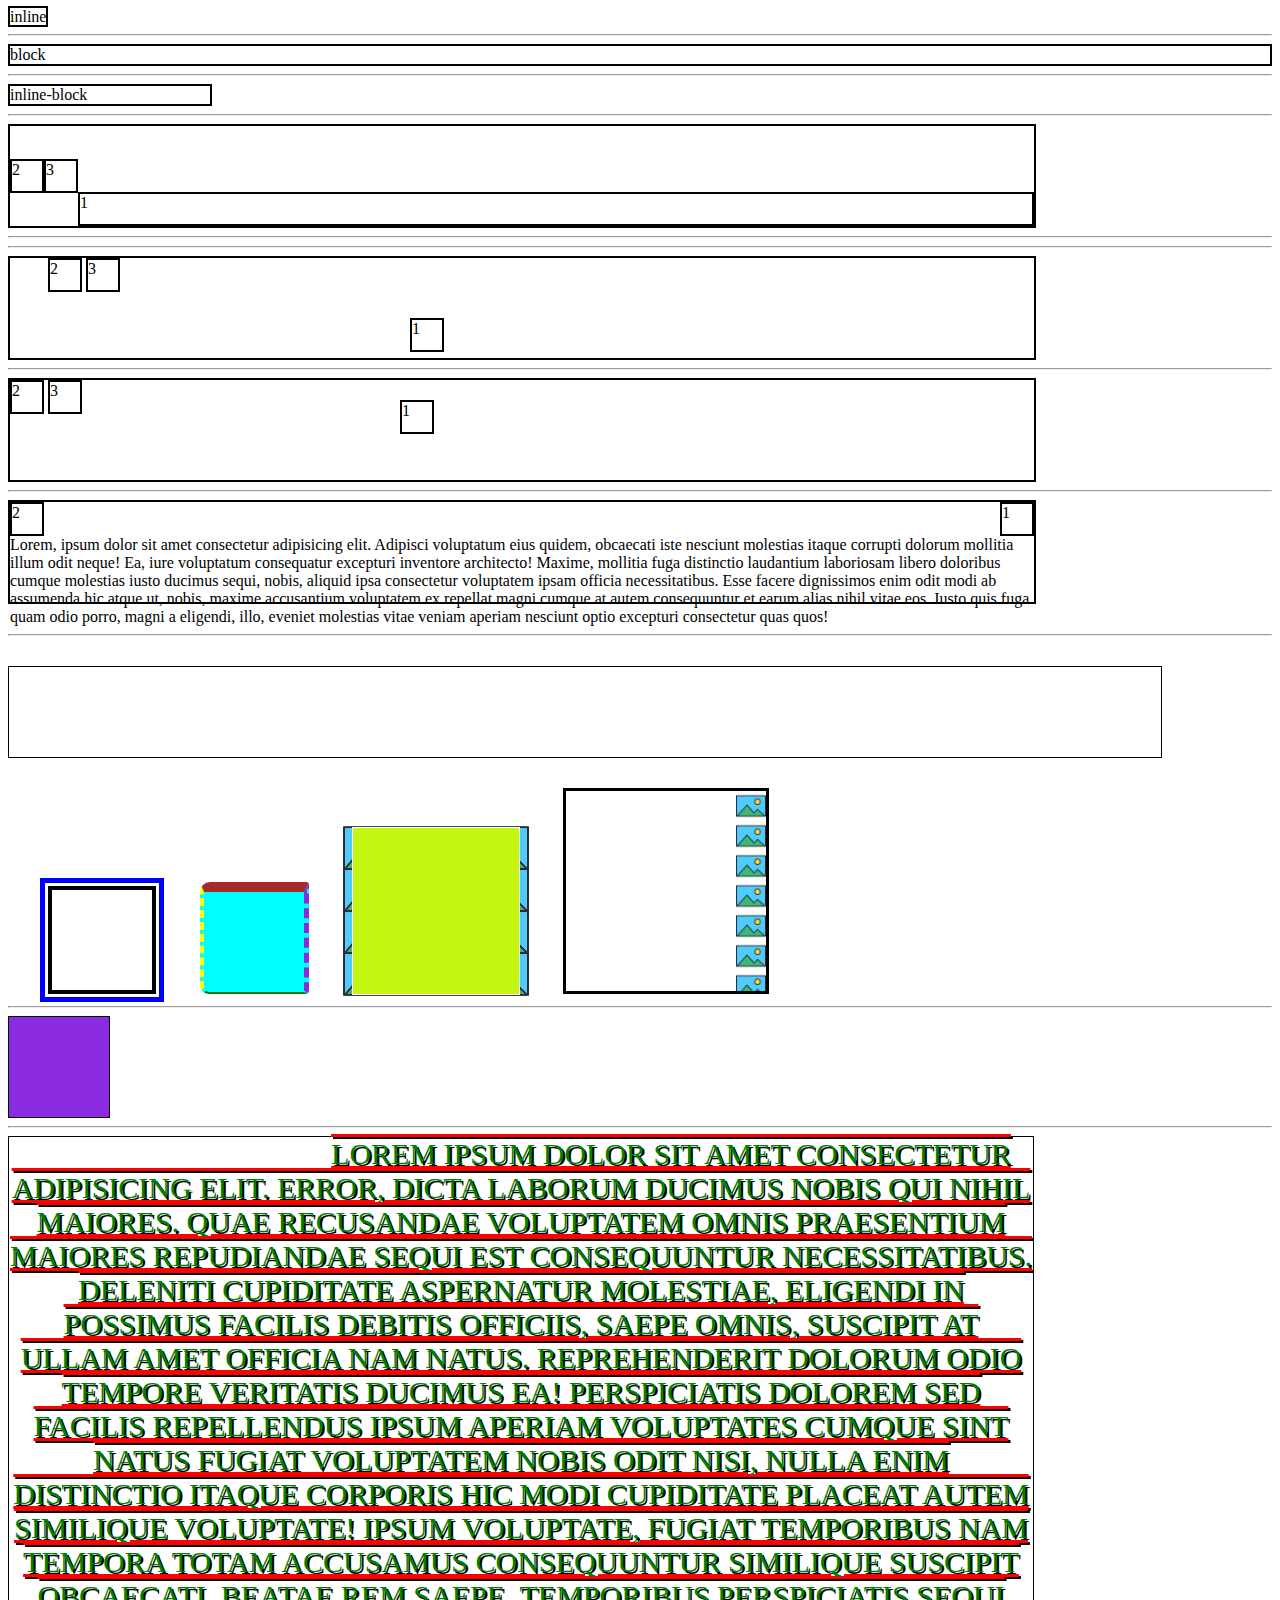
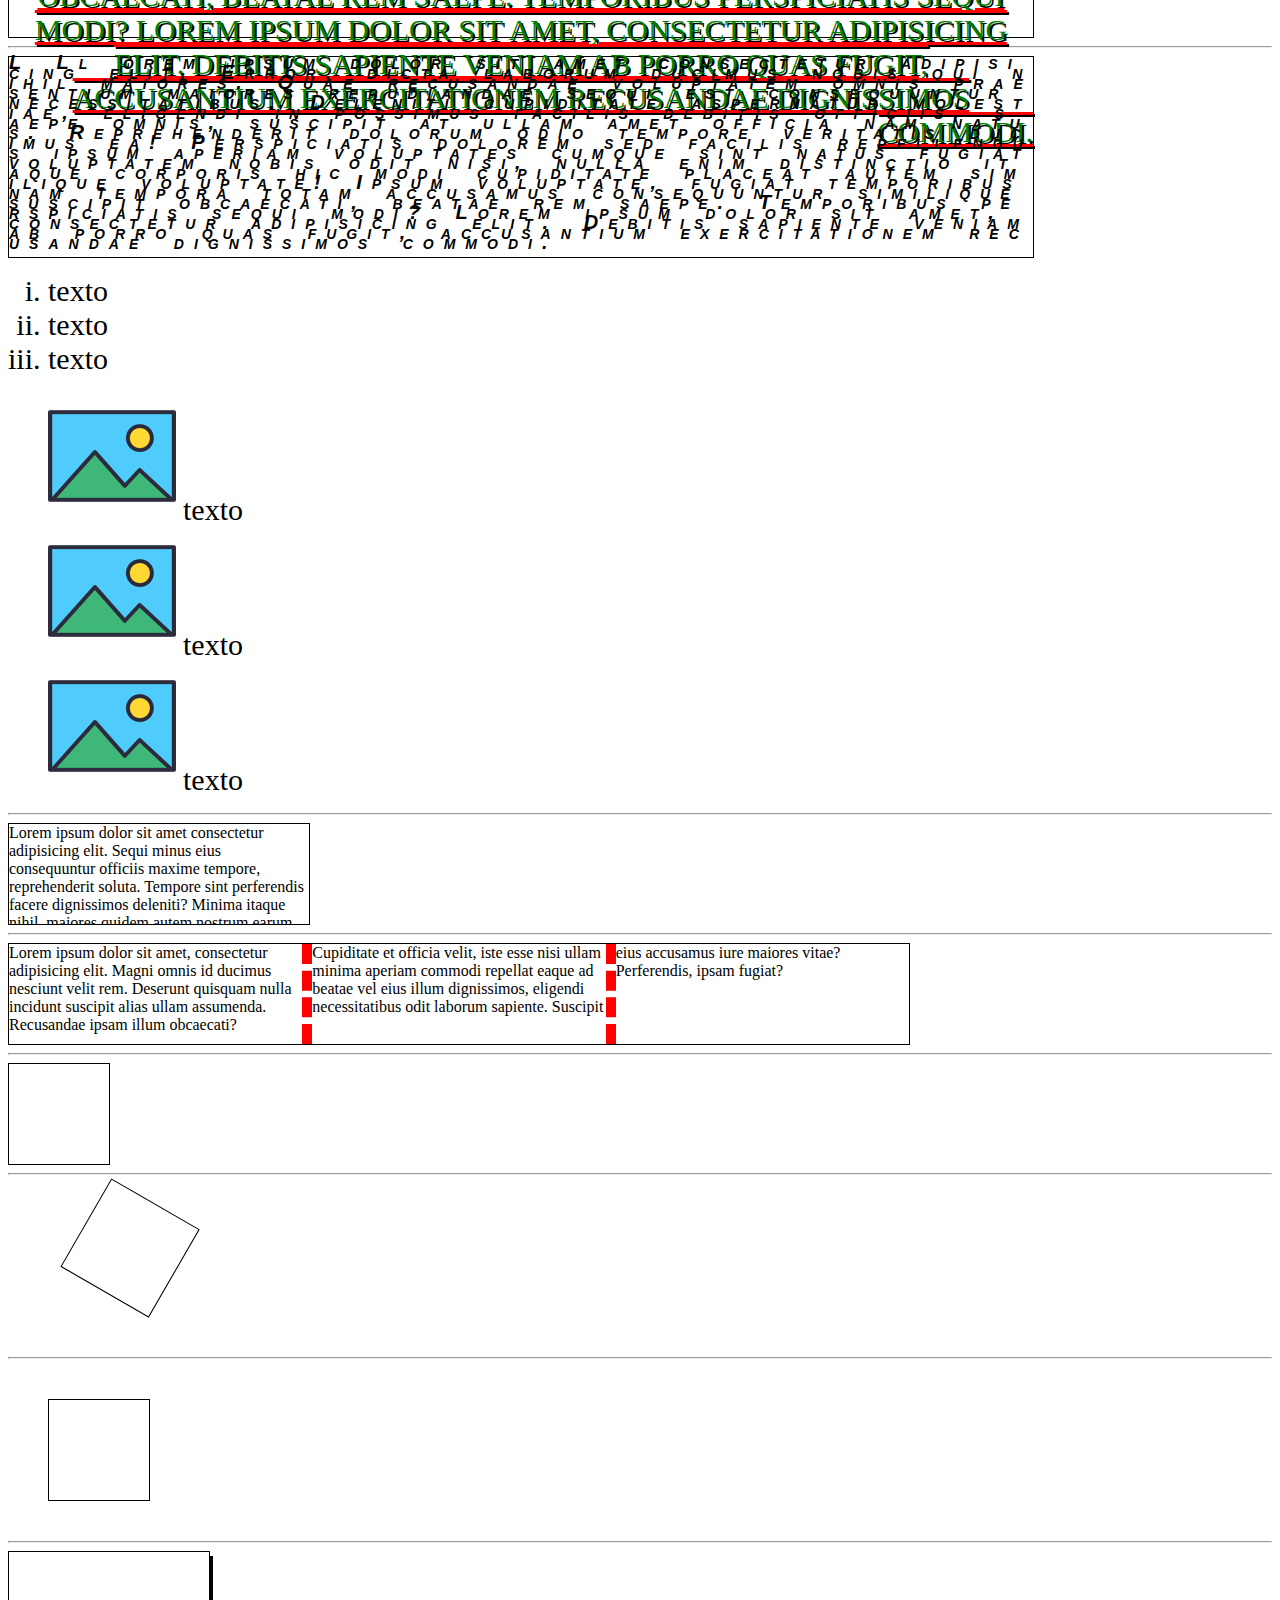
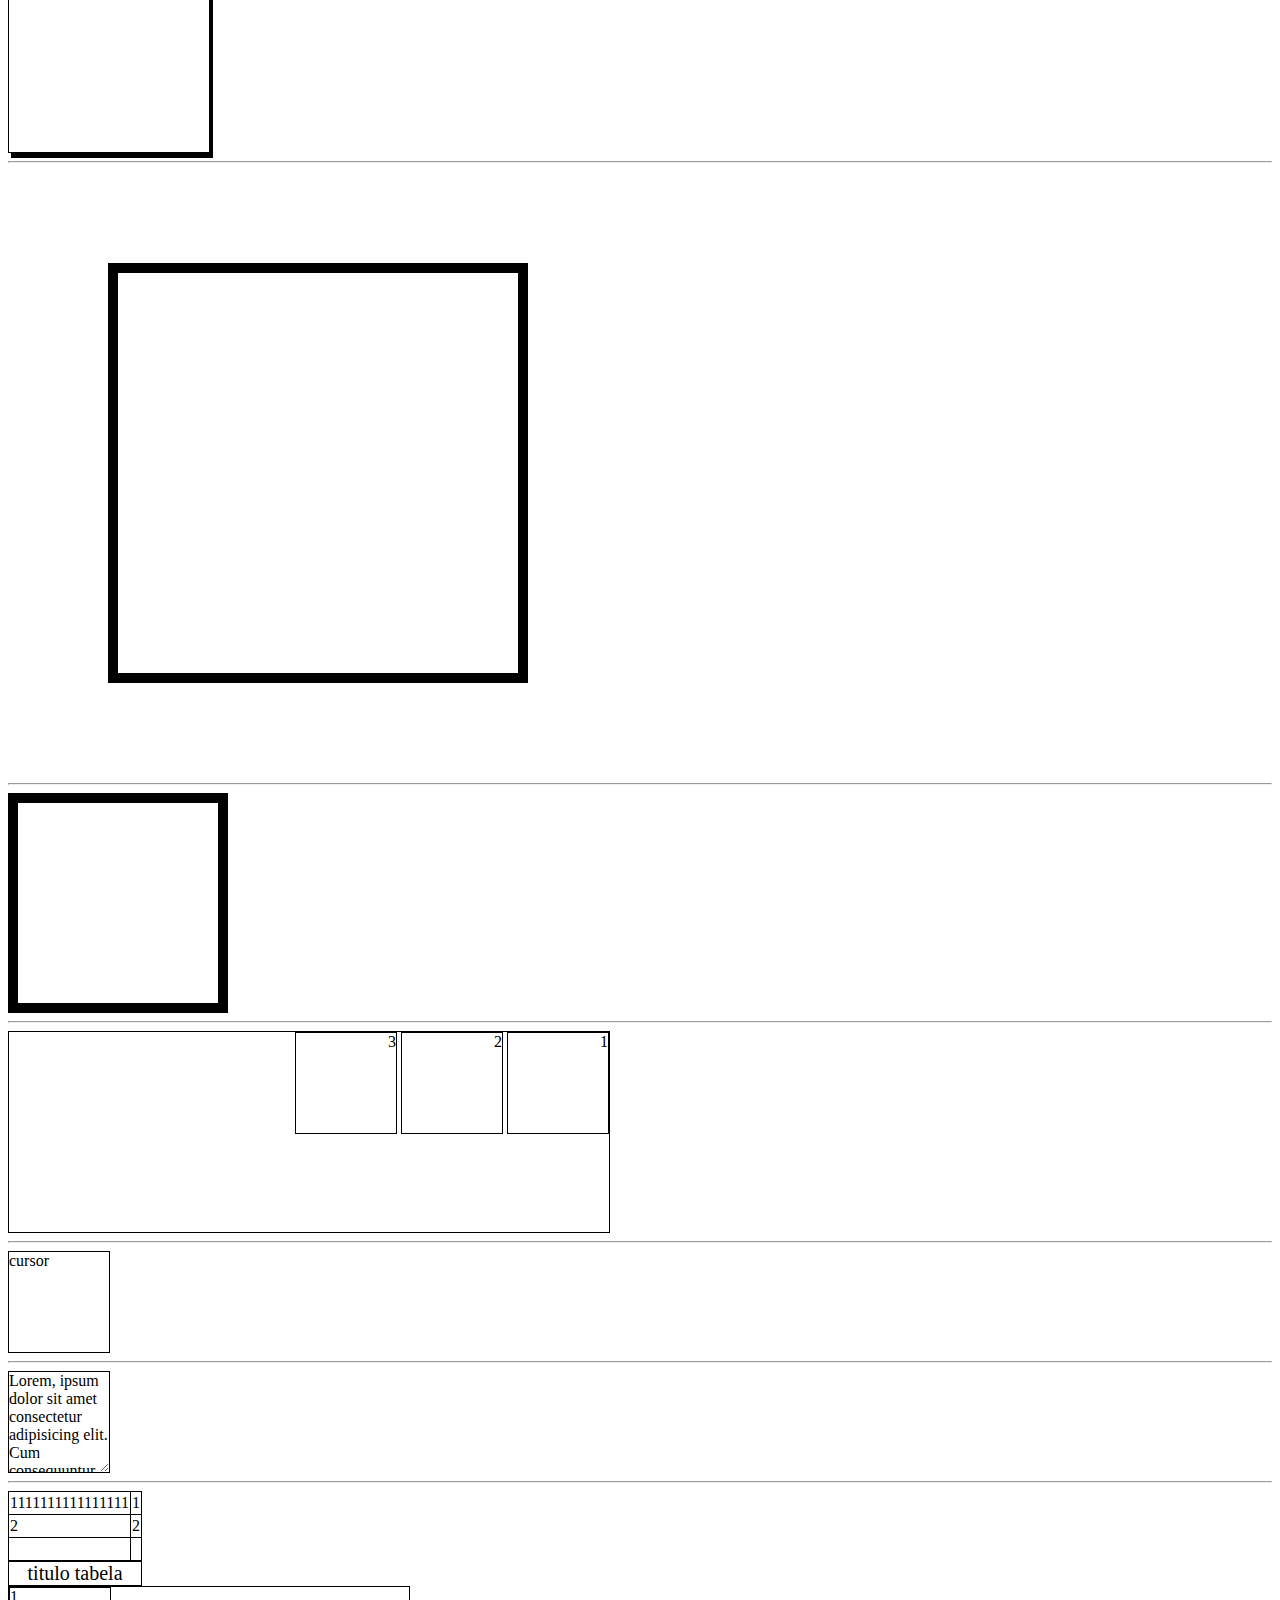
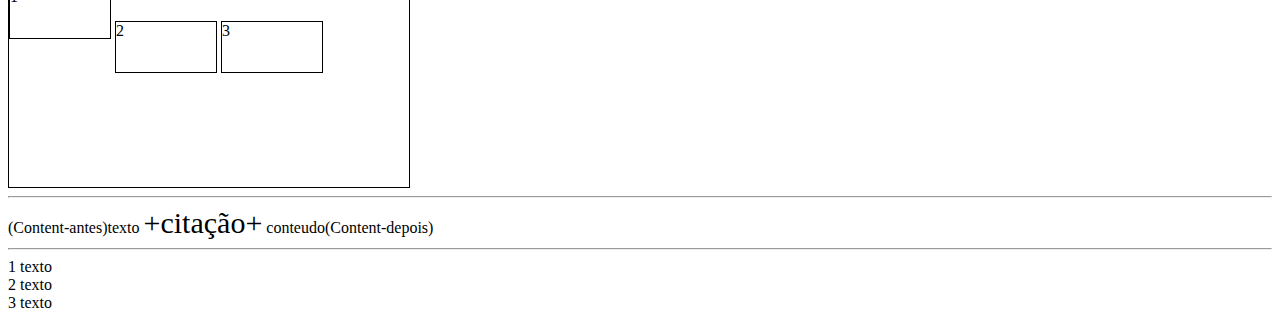
<file: FRONT-END/Css_Estudo/Index.html>
<!DOCTYPE html>
<html lang="pt-br">
<head>
    <meta charset="UTF-8">
    <meta http-equiv="X-UA-Compatible" content="IE=edge">
    <meta name="viewport" content="width=device-width, initial-scale=1.0">
    <link rel="stylesheet" href="style.css">
    <!--Externa uma fonte do google-->
    <link rel="preconnect" href="https://fonts.googleapis.com">
    <link rel="preconnect" href="https://fonts.gstatic.com" crossorigin>
    <link href="https://fonts.googleapis.com/css2?family=Odibee+Sans&display=swap" rel="stylesheet">
    <title>0LA MUND0</title>


    <link rel="shortcut icon" href="favicon.ico" type="image/x-icon">
</head>

<body>
    <div class="inline">inline</div>
    <hr>
    <div class="block">block</div>
    <hr>
    <div class="inline-block">inline-block</div>
    <hr>
    <div class="flex">
        <div class="item-flex if-1">1</div>
        <div class="item-flex if-2">2</div>
        <div class="item-flex if-3">3</div>
    </div>
    <hr>
    <div class="grid"></div>
    <hr>
    <div class="relative">
        <div class="item-r ir-1">1</div>
        <div class="item-r ir-2">2</div>
        <div class="item-r ir-3">3</div>
    </div>
    <hr>
    <div class="absolute">
        <div class="item-a ia-1">1</div>
        <div class="item-a ia-2">2</div>
        <div class="item-a ia-3">3</div>
    </div>
    <hr>
    <div class="float">
        <div class="item-f ift-1">1</div>
        <div class="item-f ift-2">2</div>
        <div class="item-f ift-3">Lorem, ipsum dolor sit amet consectetur adipisicing elit. Adipisci voluptatum eius
            quidem, obcaecati iste nesciunt molestias itaque corrupti dolorum mollitia illum odit neque! Ea, iure
            voluptatum consequatur excepturi inventore architecto! Maxime, mollitia fuga distinctio laudantium
            laboriosam libero doloribus cumque molestias iusto ducimus sequi, nobis, aliquid ipsa consectetur voluptatem
            ipsam officia necessitatibus. Esse facere dignissimos enim odit modi ab assumenda hic atque ut, nobis,
            maxime accusantium voluptatem ex repellat magni cumque at autem consequuntur et earum alias nihil vitae eos.
            Iusto quis fuga quam odio porro, magni a eligendi, illo, eveniet molestias vitae veniam aperiam nesciunt
            optio excepturi consectetur quas quos!</div>
    </div>
    <hr>
    <div class="box-1"></div>
    <div class="box-2"></div>
    <div class="box-3"></div>
    <div class="box-4"></div>
    <div class="bg"></div>
    <hr>
    <div class="op"></div>
    <hr>
    <div class="text">Lorem ipsum dolor sit amet consectetur adipisicing elit. Error, dicta laborum ducimus nobis qui
        nihil maiores. Quae recusandae voluptatem omnis praesentium maiores repudiandae sequi est consequuntur
        necessitatibus. Deleniti cupiditate aspernatur molestiae, eligendi in possimus facilis debitis officiis, saepe
        omnis, suscipit at ullam amet officia nam natus. Reprehenderit dolorum odio tempore veritatis ducimus ea!
        Perspiciatis dolorem sed facilis repellendus ipsum aperiam voluptates cumque sint natus fugiat voluptatem nobis
        odit nisi, nulla enim distinctio itaque corporis hic modi cupiditate placeat autem similique voluptate! Ipsum
        voluptate, fugiat temporibus nam tempora totam accusamus consequuntur similique suscipit obcaecati, beatae rem
        saepe. Temporibus perspiciatis sequi modi? Lorem ipsum dolor sit amet, consectetur adipisicing elit. Debitis
        sapiente veniam ab porro quas fugit, accusantium exercitationem recusandae dignissimos commodi.</div>
    <hr>
    <div class="font">L Ll orem ipsum dolor sit amet consectetur adipisicing elit. Error, dicta laborum ducimus nobis
        qui nihil maiores. Quae recusandae voluptatem omnis praesentium maiores repudiandae sequi est consequuntur
        necessitatibus. Deleniti cupiditate aspernatur molestiae, eligendi in possimus facilis debitis officiis, saepe
        omnis, suscipit at ullam amet officia nam natus. Reprehenderit dolorum odio tempore veritatis ducimus ea!
        Perspiciatis dolorem sed facilis repellendus ipsum aperiam voluptates cumque sint natus fugiat voluptatem nobis
        odit nisi, nulla enim distinctio itaque corporis hic modi cupiditate placeat autem similique voluptate! Ipsum
        voluptate, fugiat temporibus nam tempora totam accusamus consequuntur similique suscipit obcaecati, beatae rem
        saepe. Temporibus perspiciatis sequi modi? Lorem ipsum dolor sit amet, consectetur adipisicing elit. Debitis
        sapiente veniam ab porro quas fugit, accusantium exercitationem recusandae dignissimos commodi.</div>
    <div class="list">
        <ul class="ul-1">
            <li>texto</li>
            <li>texto</li>
            <li>texto</li>
        </ul>
        <ul class="ul-2">
            <li>texto</li>
            <li>texto</li>
            <li>texto</li>
        </ul>
    </div>
    <hr>
    <div class="overflow">Lorem ipsum dolor sit amet consectetur adipisicing elit. Sequi minus eius consequuntur
        officiis maxime tempore, reprehenderit soluta. Tempore sint perferendis facere dignissimos deleniti? Minima
        itaque nihil, maiores quidem autem nostrum earum ex dolor ipsa maxime quaerat assumenda illum atque nemo.</div>
    <hr>
    <div class="column"> Lorem ipsum dolor sit amet, consectetur adipisicing elit. Magni omnis id ducimus nesciunt velit
        rem. Deserunt quisquam nulla incidunt suscipit alias ullam assumenda. Recusandae ipsam illum obcaecati?
        Cupiditate et officia velit, iste esse nisi ullam minima aperiam commodi repellat eaque ad beatae vel eius illum
        dignissimos, eligendi necessitatibus odit laborum sapiente. Suscipit eius accusamus iure maiores vitae?
        Perferendis, ipsam fugiat?</div>
    <hr>
    <div class="animation"></div>
    <hr>
    <div class="transform"></div>
    <hr>
    <div class="transition"></div>
    <hr>

    <div class="box-shadow"></div>
    <hr>
    <div class="box-sizing"></div>
    <hr>
    <div class="visibility"></div>
    <hr>
    <div class="direction">
        <div class="itm-dir">1</div>
        <div class="itm-dir">2</div>
        <div class="itm-dir">3</div>
    </div>
    <hr>
    <div class="cursor">cursor</div>
    <hr>
    <div class="resize">Lorem, ipsum dolor sit amet consectetur adipisicing elit. Cum consequuntur perferendis laborum
        reprehenderit in nihil nisi corporis maiores, nulla beatae ipsum, assumenda nobis sit dicta ullam dolores. Id,
        sunt iusto.</div>
    <hr>
    <table class="table">
        <caption>titulo tabela</caption>
        <tr>
            <td>1111111111111111</td>
            <td>1</td>
        </tr>
        <tr>
            <td>2</td>
            <td>2</td>
        </tr>
        <tr>
            <td></td>
            <td></td>
        </tr>
    </table>
    <div class="align">
        <div class="itm-align aln-1">1</div>
        <div class="itm-align aln-2">2</div>
        <div class="itm-align aln-3">3</div>
    </div><hr>
    <div class="content">texto <q class="quotes">citação</q> conteudo</div><hr>
    <div class="increment">
        <div class="itm-increment">texto</div>
        <div class="itm-increment">texto</div>
        <div class="itm-increment">texto</div>
    </div>
</body>

</html>
</file>
<file: FRONT-END/Css_Estudo/style.css>
/* Seletores */
/* Imagem */
.nome_da_classe{}               /* Classe generica, sera aplicada a qualquer tag que contenha a classe */
#id{}                           /* Seletor id, sera aplicada a qualquer tag que contenha o id*/
*{}                             /* Todas as tags serao afetada*/       
tag{}                           /* Todas as tags especificadas serao afetada pelo estilo */
tag1, tag2 , tag3{}             /* Tags na lista serao afetada pelo estilo */
tag1 tag2{}                     /* Todas as tag2 contida na tag1 sera afetada pelo estilo , inclusive netos */
tag1 > tag2{}                   /* Somente se a tag2 for filha direta da tag1 sera afetada pelo estilo*/
tag1 + tag2{}                   /* Tag mais proxima especificada sera afetada pelo estilo */
tag1 ~ tag2{}                   /* Todas as tag2 posterios a tag1 serao afetada pelo estilo */
tag1.nome_da_classe{}           /* somente se a classe for chamada na tag1*/
[atributo]{}                    /* Aplica o estilo ao elemento com o atributo especificado */
[atributo=string]{}             /* Aplica o estilo ao elemento com o atributo que tenha a string exata */
[atributo*=string]{}            /* Aplica o estilo ao elemento com o atributo que tenha uma parte da string */

/* Pseudo classes , seleciona os elementos a partir da condição */

:root{}                   /* Seleciona o elemento raiz do documento */ 
elemento:hover{}          /* Seleciona um elemento quando o cursor do mouse está sobre ele */
elemento:active{}         /* Seleciona um elemento quando ele está sendo clicado ou pressionado */
elemento:focus{}          /* Seleciona um elemento quando ele está em foco  */
elemento:visited{}        /* Seleciona um elemento quando foi visitado */
elemento:first-child{}    /* Seleciona o primeiro filho de um elemento pai */
elemento:last-child{}     /* Seleciona o último filho de um elemento pai */
elemento:nth-child(n){}   /* Seleciona o enésimo filho de um elemento pai */
elemento:nth-of-type(n){} /* Seleciona o enésimo elemento de um tipo específico dentro do elemento pai */
elemento:not(selector){}  /* Seleciona um elemento que não corresponde ao seletor especificado */
elemento:checked{}        /* Seleciona elementos de entrada que estão marcados */
elemento:empty{}          /* Seleciona elementos que não têm conteúdo dentro deles */
elemento:target{}         /* Seleciona o elemento que é o alvo da âncora atual */
elemento:first-of-type{}  /* Seleciona o primeiro elemento de um tipo específico dentro de seu elemento pai */
elemento:last-of-type{}   /* Seleciona o último elemento de um tipo específico dentro de seu elemento pai */
elemento:nth-of-type(n){} /* Seleciona o enésimo elemento de um tipo específico dentro de seu elemento pai */
elemento:only-of-type{}   /* Seleciona um elemento que é o único elemento de seu tipo dentro de seu elemento pai */

/* Pseudo elemento , adiciona estilo e conteudo a parte especifica de um elemento */

elemento::before{}         /* Insere conteúdo antes do elemento selecionado */
elemento::after{}          /* Insere conteúdo depois do elemento selecionado */
elemento::first-letter{}   /* Seleciona a primeira letra de um bloco de texto */
elemento::first-line{}     /* Seleciona a primeira linha de um bloco de texto */
elemento::selection{}      /* Seleciona o texto que foi destacado pelo usuário */
elemento::placeholder{}    /* Seleciona o texto de um campo de entrada que ainda não foi preenchido */
elemento::marker{}         /* Seleciona o marcador de lista de um elemento de lista */
elemento::backdrop{}       /* Seleciona a área atrás de um modal aberto ou uma caixa de diálogo */
video::cue{}               /* Seleciona elementos de áudio e vídeo que indicam a necessidade de interação do usuário */
elemento::spelling-error{} /* Seleciona texto com erro ortográfico */

/* Estilos */

abbr{
    /* Display */

    display: block; /* Define como o elemento é disponibilizado na pagina */

    /* Flex */

    flex-direction: column; /* Define a direção dos elementos no container flex */	
    flex-wrap: wrap; /* Define a "quebra" do elemento quando ultrapassa o limite do elemento */
    flex-flow: column nowrap; /* Shorthand (wrap , direction) */
    justify-content: space-between; /* Define o alinhamento dos elementos em relação ao eixo horizontal */	
    align-items: center; /* Define o alinhamento dos elementos em relação ao eixo vertical */
    align-content: stretch; /* Define o alinhamento do conteudo em relação ao eixo vertical */

    flex: 2 1 1px; /* Shorthand (flex-grow , flex-shrink , flex-basis) */	
    flex-grow: 2; /* Define a proporção do item-flex no container */ 	
    flex-shrink: 1; /* Define a proporção o do item-flex em ralação aos outros elementos */ 
    flex-basis: 1px; /* Define um tamanho inicial para o item antes que o container seje distribuido  */ 	
    
    order: -1; /* Define a ordem do item-flex no container */	
    align-self: flex-end; /* Define a posiçao do item-flex sobre o container  */	

    /* Grid */

    grid-template-columns: 20px 20px 20px 20px ; /* Define a quantidade de colunas */
    grid-template-rows: 20px 20px 20px 20px ; /* Define a quantidade de linhas */
    column-gap: 1px; /* Define o espaçamento das colunas */
    row-gap: 1px; /* Define o espaçamento das linhas */
    justify-content: space-between; /* Define o alinhamento dos elementos em relação ao eixo horizontal */	
    align-items: center; /* Define o alinhamento dos elementos em relação ao eixo vertical */
    align-content: stretch; /* Define o alinhamento do conteudo em relação ao eixo vertical */

    grid-column: 1 / span 3; /* Define quantos blocos de linha ou coluna o item ira ocupar*/
    grid-area: 1 / 2 / 3 / 4; /* Define quantos blocos de linha e coluna o item ira ocupar*/
    grid-template-areas: nome; /* Define quantos blocos o item ira ocupar a partir do conteudo do elemento */

    /* Elementos flutuantes */

    position: relative; /* Define a posição do elemento em relação a pagina ou elemento , relative o elemento continua no bloco , o absolute o elemento se sai do bloco */
    top: 1px ; /* Define a posição em relação ao topo */	
    right: 1px ; /* Define a posição em relação a direita  */
    bottom: 1px ; /* Define a posição em relação ao fundo */	
    left: 1px ;	/* Define a posição em relação a esquerda */
    z-index	: 1; /* Define o indice do elemento */
    clear: both; /* Denifi se o elemento pode ter elementos flutuantes ao lado */
    float: left; /* Define a posção de um elemento flutuante */
   
    /* Box model */

    height: 1px; /* Defina a altura do elemento */	
    width: 1px; /* Defina a largura do elemento */
    max-height: 1px; /* Define a altura maximo do elemento */	
    max-width: 1px; /* Define a largura maxima do elemento */ 
    min-height:	1px; /* Define a altura minima do elemento */
    min-width:	1px; /* Define a largura minima do elemento */

    width: max-content; /* Define medidas a partir do conteudo total */ 
    height: min-content; /* Define medidas a partir do conteudo minimo */

    margin: 1px 1px 1px 1px; /* Define a margen do elemento */
    margin-top: 1px; /* Define a margen do topo */
    margin-right : 1px; /* Define a margen da direita */
    margin-bottom: 1px; /* Define a margen do fundo */
    margin-left	: 1px ; /* Define a margen da esquerda */
    	
    outline: 1px solid var(--cor); /* Define linha fora do elemento , shorthand ( tamanho , estilo , cor ) */	
    outline-color: var(--cor); /* Define a cor do outline */	
    outline-offset: 1px; /* Define o espaço entre a borda e o outline */ 	
    outline-style: solid; /* Define o estilo do outline */
    outline-width: 1px; /* Define a largura do outline */	

    border:	1px solid var(--cor); /* Define a borda do elemento , shorthand (tamnaho , estilo , cor ) */ 
    border-top: 1px solid var(--cor); /* Define a borda do topo do elemento , shorthand (tamnaho , estilo , cor ) */
    border-right: 1px solid var(--cor);	/* Define a borda direita do elemento , shorthand (tamnaho , estilo , cor ) */
    border-bottom: 1px solid var(--cor); /* Define a borda do fundo do elemento , shorthand (tamnaho , estilo , cor ) */
    border-left: 1px solid var(--cor); /* Define a borda esquerda do elemento , shorthand (tamnaho , estilo , cor ) */   

    border-color: var(--cor) var(--cor) var(--cor) var(--cor); /* Define a cor da borda do elemento */
    border-top-color: var(--cor); /* Define a cor da borda do do topo do elemento */ 
    border-right-color: var(--cor);	/* Define a cor da borda direita do elemento */ 
    border-bottom-color: var(--cor); /* Define a cor da borda do fundo do elemento */	
    border-left-color: var(--cor); /* Define a cor da borda esquerda do elemento */ 

    border-style: solid dashed solid solid;	/* Define o estilo do elemento */    
    border-top-style: solid; /* Define o estilo do topo do elemento */    
    border-right-style: solid; /* Define o estilo direito do elemento */    
    border-bottom-style: solid; /* Define o estilo do fundo do elemento */    
    border-left-style: solid; /* Define o estilo esquerdo do elemento */    

    border-width: 1px 1px 1px 1px; /* Define o tamanho da borda do elemento */        
    border-top-width: 1px; /* Define o tamanho da borda do fundo do elemento */   
    border-right-width: 1px; /* Define o tamanho da borda direita do elemento */   
    border-bottom-width: 1px; /* Define o tamanho da borda esquerda do elemento */   
    border-left-width: 1px;	/* Define o tamanho da borda esquerda do elemento */   
    
    border-radius: 1px 1px 1px 1px; /* Define o raio da borda do elemento */   
    border-top-right-radius: 1px; /* Define o raio do topo e da direita da borda do elemento */ 
    border-top-left-radius: 1px; /* Define o raio do topo e da esquerda da borda do elemento */
    border-bottom-left-radius: 1px; /* Define o raio do fundo e da esquerda do elemento */
    border-bottom-right-radius: 1px; /* Define o raio do fundo e da direita do elemento */
  
    border-image: url("Imagens/1.png") 20 1% 1px round; /* Shorthand (image-source , image-slice , image-width , image-outset , image-repeat) */
    border-image-source: url("Imagens/1.png"); /* Busca a url da Imagem */
    border-image-slice: 20; /* Define em quantas vezes a Imagens serao dividida */
    border-image-width: 1%; /* Define o tamanho da Imagem da borda */
    border-image-outset: 1px; /* Define como a Imagem ira se comportar em ralação a borda do elemento */
    border-image-repeat: round; /* Define como a Imagem ira se repetir */
    
    border-spacing: 0px; /* Defina o espaço entre as bordas da tabela */
    border-collapse: collapse; /* Define como a borda de um elemento ira se comportar em ralação a borda da tabela */

    background: var(--cor) no-repeat; /* Define o plano de fundo do elemento */	
    background-attachment: scroll; /* Define se a Imagem do plano de fundo deve ser fixa ou rolar */
    background-color: var(--cor); /* Define a cor do plano de fundo do elemento */
    background-image: url("Imagens/1.png");	/* Define o plano de fundo do elemento como Imagem */
    background-position: right top;	/* Define a origen da Imagem no plano de fundo */
    background-repeat: no-repeat; /* Define a repétição da Imagem no plano de fundo */
    background-size: 30px 10px;	/* Define o tamanho da Imagem do plano de fundo */

    background-image: linear-gradient(var(--cor) , var(--cor) , var(--cor));
    background-image: repeating-linear-gradient(var(--cor) , var(--cor) , var(--cor));
    background-image: radial-gradient(var(--cor) , var(--cor) , var(--cor));
    background-image: repeating-radial-gradient(var(--cor) , var(--cor) , var(--cor));
    background-image: conic-gradient(var(--cor) , var(--cor) , var(--cor));
    background-image: repeating-conic-gradient(var(--cor) , var(--cor) , var(--cor));
    
    opacity:1; /* Define a transparencia do elemento */ 

    padding: 1px 1px 1px 1px; /* Define o preenchimento do elemento */       
    padding-top: 1px; /* Define o preenchimento do topo */
    padding-right: 1px; /* Define o preenchimento da direita */
    padding-bottom: 1px; /* Define o preenchimento do fundo */	
    padding-left: 1px; /* Define o preenchimento da esquerda */

    /* Conteudo */

    text-align: start; /* Define o alinhamento horizontal do texto no elemento  */
    text-align-last: end; /* Define o alinhamento da ultima linha do texto no elemento */	
    text-decoration: underline;	/* Define a decoraçao do texto */
    text-decoration-color: var(--cor); /* Define a cor da decoração */	
    text-decoration-line: overline;	/* Define a linha do texto , tipos (underline , overline)  */
    text-decoration-style: 	wavy ; /* Define o estilo da decoração do texto */
    text-indent: 1px; /* Define o espaçamento da primeira linha em ralação a margen */
    text-overflow: clip; /* Define como o texto ira ficar quando tiver um overflow */
    text-shadow: 1px 1px var(--cor); /* Define a sombra do texto */
    text-transform:	uppercase; /* Define o tipo do texto , tipos ( uppercase , lowercase ) */
    color: var(--cor); /* Define a cor do texto */
    line-height: 1px; /* Define a altura das linhas do texto */
    word-spacing: 1px; /* Define o espaçamento das palavras */
    letter-spacing: 1px; /* Define o espaçamento das letras */
    word-break: normal; /* Define como o texto ira quebrar quando chegar na ponta do elemento */
    white-space: nowrap; /* Define como o texto ira "quebrar" em relação ao elemento */
    tab-size: 1px;	/* Define o tamanho do tab */

    font: Arial 20px 150% italic small-caps bold; /* Shorthand (family , size , stretch , style , variant , weight , height) */
    font-family: Arial; /* Define a familia da fonte  */
    font-size: 20px; /* Define o tamanho da fonte */
    font-stretch:  150%; /* Define uma ampliação do texto */
    font-style: italic ; /* Define o estilo da fonte */
    font-variant: small-caps ; /* Define a variação da fonte , o texto depende de como foi digitado no elemento */
    font-weight: bold; /* Define o peso da fonte */

    /* Medidas da fonte */

    font-size: 1px; /* Define o tamanho da fonte em pixel */
    font-size: 1%; /* Define o tamanho da fonte em porcentagem em relação ao pai */
    font-size: 1rem; /* Define o tamanho da fonte em relação ao tamanhao da fonte raiz */
    font-size: 1em; /* Define o tamanho da fonte em relação ao tamanhao da fonte do pai */
    font-size: 1vh; /* Define o tamanho da fonte em relação ao tamanhao da altura da viewport */
    font-size: 1vw; /* Define o tamanho da fonte em relação ao tamanhao da largura da viewport */
    font-size: 1pt; /* Define o tamanho da fonte em relação a polega , euqivale 1/72 avos de polegada */
    font-size: 1pc; /* Define o tamanho da fonte em realação a polegada , 1pt equivale 12pt */
    font-size: 1cm; /* Define o tamanho da fonte em centimentro */
    font-size: 1mm; /* Define o tamanho da fonte em milimetro */

    list-style: circle inside url("Imagens/1.png"); /* Define os estilos da lista , shorthand (type , position , image ) */
    list-style-image: url("Imagens/1.png"); /* Define uma Imagem como estilo da lista */
    list-style-position: inside; /* Define se o estilo da lista estara dentro da lista */
    list-style-type: circle; /* Define o tipo estilo da lista  */

    overflow: hidden; /* Define como o conteudo ira sobrepor o elemento */	
    overflow-x: scroll; /* Define como o conteudo ira sobrepor o elemento horizontalmente */	
    overflow-y: hidden; /* Define como o conteudo ira sobrepor o elemento verticalmente */

    column-count: 3; /* Define quantas colunas tera no conteudo , quebrando o texto */	
    column-width: 1px; /* Define a largura dos blocos de texto */	   
    columns: 1px 3; /* Shorthand ( column-width , column-count ) */       
    column-fill: auto; /* Define como o conteudo ira se preencher entre as colunas */	      
    column-gap:1px; /* Define o espaçamento entre os blocos de textos */	  
    column-rule: 1px solid var(--cor); /* Shorthand formato (rule-width , rule-style , rule-color ) */         	
    column-rule-width: 1px; /* Define a largura da "coluna" */
    column-rule-style: solid; /* Define o estilo da "coluna" entre os textos */
    column-rule-color: var(--cor); /* Define a cor do estilo definido */
        
    /* animaçoes  */

    animation: nome infinite ease-in 1s 1 initial forwards paused; /* Shorthand (name , duration , timing-function , delay , iteration-count , direction , fill-mode , play-state )  */	
    animation-name: nome; /* Define qual animação sera executada */
    animation-duration: infinite; /* Define a duração da animação */
    animation-timing-function: ease-in; /* Define como uma animação deve ser acelerada durante sua execução. */
    animation-delay: 1s; /* Define o tempo que a animação começara */
    animation-iteration-count: 1; /* Define quantas vezes a animação ira executar */
    animation-direction: initial; /* Define a origem da animação */
    animation-fill-mode: forwards; /* Define como o elemento ira ficar depois da animação */
    animation-play-state: paused; /* Define se a animação deve ser pausada ou continuada */	
    
    transform: scale(1deg); /* Define como o elemeto ira se tranformar , modificando a scala , rotação , matriz e etc   */	
    transform-origin: top left; /* Define a posiçao de onde a transformaçao sera*/	
    transform-style:preserve-3d; /* Define se o efeito ira trasnpor o elemento pai */	
   
    perspective: 1px; /* Define a pertpectiva do elemento em relação ao elemento */ 
    perspective-origin: center; /* Define a origem da perspectiva em relação aos filhos */
   
    transition: height 1s ease-in 1px; /* Shorthand ( property , duration , timing-function , delay)  */	
    transition-property: height; /* Define qual propriedade ira ser animada */	
    transition-duration: 1s; /* Define a duração da animação */	
    transition-timing-function: ease-in; /* Define a velocidade como a animação ira executar nos intervalos*/
    transition-delay: 1s; /* Define o tempo que a animação ira começar a ser executada */

    /*  Outros */

    box-shadow: 1px 1px var(--cor); /* Define o sombreamento da caixa */ 
    box-sizing: border-box; /* Define como sera o box-model , se o preenchimento e a borda , serao somados ao tamanho total do elemeto  */ 
    visibility: hidden; /* Define se o elemento ira ficar visivel , o elemento continua na posiçao */
    direction: rtl; /* Define a direção do conteudo ou dos elementos */
    cursor: pointer; /* Define o tipo de cursor ao passar pelo elemento */
    resize: horizontal; /* Define um bloco no elemento onde o usario podera editar o tamanho  */	
    caption-side: bottom; /* Define em que posição ira ficar o titulo da tabela , tipos ( bottom , top ) */	
    table-layout: auto; /* Define como sera o tamanho do layout da tabela */
    empty-cells: show; /* Define como a borda e o plano de fundo ira ser exibido caso o conteudo da tabela seje vazio */
    vertical-align: center; /* Define o alinhamento dos elementos na linha */
    content: "conteudo"; /* Define um conteudo antes ou depois do conteudo principal */	
    quotes: "+" "+"; /* Coloca uma citação na tag quote */
    counter-increment: count 1;	/* Incrementa no content um valor contado */
    counter-reset: count 1;	/* Cria o contador */
}

/* Estilos aplicados */

.inline {
    display: inline;
    border: 2px solid black;
}

.block {
    display: block;
    border: 2px solid black;
}

.inline-block {
    display: inline-block;
    width: 200px;
    border: 2px solid black;
}

.flex {
    display: flex;
    flex-direction: row;
    flex-wrap: nowrap;
    justify-content: space-between;
    align-items: center;
    width: 80vw;
    height: 100px;
    border: 2px solid black;
}

.item-flex {
    width: 30px;
    height: 30px;
    border: 2px solid black;
}

.if-1 {
    order: 2;
    flex-grow: 2;
    flex-basis: 100px;
    align-self: flex-end;
}

.relative {
    display: inline-block;
    width: 80vw;
    height: 100px;
    border: 2px solid black;
}

.item-r {
    display: inline-block;
    width: 30px;
    height: 30px;
    border: 2px solid black;
}

.ir-1 {
    position: relative;
    top: 60px;
    bottom: 100px;
    left: 400px;
    right: 10px;
}

.absolute {
    display: inline-block;
    width: 80vw;
    height: 100px;
    border: 2px solid black;
}

.item-a {
    display: inline-block;
    width: 30px;
    height: 30px;
    border: 2px solid black;
}

.ia-1 {
    position: absolute;
    top: 400px;
    bottom: 100px;
    left: 400px;
    right: 10px;
}

.float {
    display: inline-block;
    width: 80vw;
    height: 100px;
    border: 2px solid black;
}

.ift-1 {
    display: inline-block;
    float: right;
    width: 30px;
    height: 30px;
    border: 2px solid black;
}

.ift-2 {
    display: inline-block;
    float: left;
    width: 30px;
    height: 30px;
    border: 2px solid black;
}

.ift-3 {
    clear: both;
}

.box-1 {
    width: 90vw;
    min-width: 800px;
    height: 10vh;
    min-height: 50px;
    margin-top: 30px;
    border: 1px solid black;
}

.box-2 {
    outline-style: solid;
    outline-color: blue;
    outline-width: 5px;
    outline-offset: 3px;
    display: inline-block;
    width: 100px;
    height: 100px;
    margin-top: 30px;
    margin-left: 40px;
    border: 4px solid black;
}

.box-3 {
    display: inline-block;
    width: 100px;
    height: 100px;
    margin-top: 30px;
    margin-left: 40px;
    background-color: aqua;
    border: 4px black;
    border-width: 10px 5px 2px 4px;
    border-style: solid dashed;
    border-color: brown blueviolet green yellow;
    border-radius: 10px 3px 4px 9px;
}

.box-4 {
    display: inline-block;
    width: 100px;
    height: 100px;
    margin-top: 30px;
    margin-left: 40px;
    padding: 30px;
    background-color: rgba(192, 245, 2, 0.938);
    border: solid black;
    border-image-source: url("Imagens/1.png");
    border-image-slice: 20;
    border-image-width: 5%;
    border-image-outset: 10px;
    border-image-repeat: round;
}

.bg {
    display: inline-block;
    width: 200px;
    height: 200px;
    margin-top: 30px;
    margin-left: 40px;
    background-image: url("Imagens/1.png");
    background-repeat: repeat-y;
    background-attachment: scroll;
    background-position: right top;
    background-size: 30px 30px;
    border: solid black;
}

.op {
    width: 100px;
    height: 100px;
    background-color: blueviolet;
    border: 1px solid black;
}

.op:hover {
    opacity: 0.5;
}

.text {
    text-decoration-line: underline overline;
    text-decoration-style: solid;
    text-decoration-color: red;
    width: 80vw;
    height: 500px;
    border: 1px solid black;
    font-size: 30px;
    color: green;
    text-align: center;
    text-align-last: right;
    text-indent: 300px;
    text-transform: uppercase;
    text-shadow: 2px 2px black;
}

.font {
    width: 80vw;
    height: 200px;
    border: 1px solid black;
    font-size: 20px;
    font-family: Arial;
    font-style: italic;
    font-variant: small-caps;
    font-weight: bold;
    line-height: 10px;
    letter-spacing:10px;
    word-spacing: 10px;
    word-break:break-all;
    tab-size: 20px;
    white-space: wrap;
}

.list .ul-1 li {
    font-size: 30px;
    list-style-position: outside;
    list-style-type: lower-roman;
}

.list .ul-2 li {
    font-size: 30px;
    list-style-position: inside;
    list-style-image: url("Imagens/1.png");
}

.overflow {
    overflow-y: scroll;
    width: 300px;
    height: 100px;
    border: 1px solid black;
}

.column {
    column-count: 3;
    column-rule-width: 10px;
    column-rule-color: red;
    column-rule-style: dashed;
    column-fill: auto;
    column-gap: 10px;
    width: 900px;
    height: 100px;
    border: 1px solid black;
}
.animation{
    width: 100px;
    height: 100px;
    animation-name: teste;
    animation-duration: 2s;
    animation-timing-function: ease-in;
    animation-delay: 3s;
    animation-iteration-count: 3;
    animation-direction: reverse;
    border: 1px solid black;
}
@keyframes teste {
    from{
        width: 100px;
    }
to{
        width: 900px;
    }
}

.transform{
    transform-origin:100px 100px;
    transform: rotate(30deg);
    width: 100px;
    height: 100px;
    margin: 40px;
    border: 1px solid black;
}
.transition{
    width: 100px;
    height: 100px;
    margin: 40px;
    transition-delay: 1s;
    transition-timing-function:ease-in-out;
    transition-duration:3s;
    transition-property: width;
    border: 1px solid black;
}
.transition:hover{
    width: 300px;
}

.box-shadow{
    box-shadow: 3px 5px black;
    width: 200px;
    height: 200px;
    border: 1px solid black;
}
.box-sizing{
    box-sizing: content-box;
    width: 200px;
    height: 200px;
    margin: 100px;
    padding: 100px;
    border: 10px solid black;
}
.visibility{
    width: 200px;
    height: 200px;
    border: 10px solid black;
}
.visibility:hover{
    visibility: hidden;
}

.direction{
    direction: rtl;
    display: inline-block;
    width: 600px;
    height: 200px;
    border: 1px solid black;
}
.itm-dir{
    display: inline-block;
    width: 100px;
    height: 100px;
    border: 1px solid black;
}
.cursor{
    width: 100px;
    height: 100px;
    cursor: pointer;
    border: 1px solid black;
}
.resize{
    resize:both;
    display: block;
    overflow: hidden;
    width: 100px;
    height: 100px;
    border: 1px solid black;
}
.table{
    caption-side: bottom;
    border-collapse: collapse;
    table-layout: auto;
    width: 100px;
}
.table caption{
    border:1px solid black;
    font-size: 20px;
}
.table tr td{
    empty-cells: show;
    width: 30px;
    height: 20px;
    border:1px solid black;
}
.align{
    display: inline-block;
    width: 400px;
    height: 200px;
    border: 1px solid black;
}
.itm-align{
    display: inline-block;
    width: 100px;
    height: 50px;
    border: 1px solid black;
}
.aln-1{
    vertical-align: text-bottom;
}
.content{
    quotes: "+" "+";
}
.content:before {
    content: "(Content-antes)";
}
.content:after {
    content: "(Content-depois)";
}
.quotes{
    font-size: 30px;
}
.increment{
    counter-reset: contador;
}
.increment .itm-increment:before{
    content: counter(contador) "  ";
    counter-increment: contador;
}

/* Outros */

/* Cria uma animação */
@keyframes nomeAnimacao {
    from{    }
    to{     }
}  

/* Efeito sera apica quando a tela respeitar a medida */
@media screen and (max-width : 1024px){
    
}
</file>
